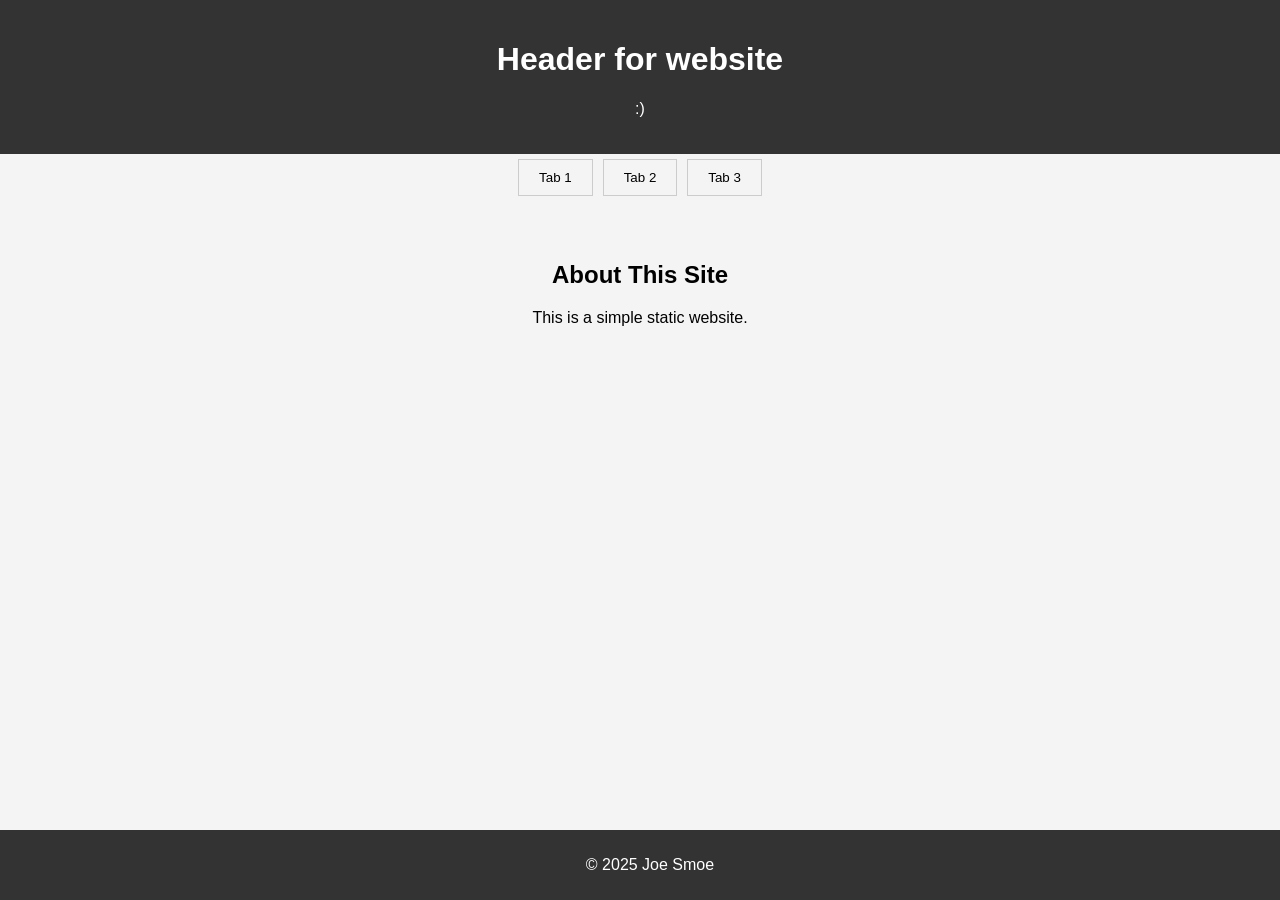
<file: index.html>
<!DOCTYPE html>
<html lang="en">
<head>
    <meta charset="UTF-8">
    <meta name="viewport" content="width=device-width, initial-scale=1.0">
    <title>My GitHub Website</title>
    <link rel="stylesheet" href="style.css">
</head>
<body>
    <header>
        <h1>Header for website</h1>
        <p>:)</p>
    </header>

    <div class="tabs">
        <!-- Tab buttons (will remain horizontal) -->
        <button class="tab-button" onclick="openTab(event, 'tab1')">Tab 1</button>
        <button class="tab-button" onclick="openTab(event, 'tab2')">Tab 2</button>
        <button class="tab-button" onclick="openTab(event, 'tab3')">Tab 3</button>
    </div>

    <!-- Hide All Tabs button (placed after tab buttons, hidden by default) -->
    <button class="hide-all-button" onclick="hideAllTabs()">Hide All Tabs</button>

    <!-- Tab content -->
    <div id="tab1" class="tab-content">
        <h2>Tab 1 Content</h2>
        <p>This is the content of Tab 1.</p>
    </div>

    <div id="tab2" class="tab-content">
        <h2>Tab 2 Content</h2>
        <p>This is the content of Tab 2.</p>
    </div>

    <div id="tab3" class="tab-content">
        <h2>Tab 3 Content</h2>
        <p>This is the content of Tab 3.</p>
    </div>

    <main>
        <section>
            <h2>About This Site</h2>
            <p>This is a simple static website.</p>
        </section>
    </main>

    <footer>
        <p>&copy; 2025 Joe Smoe</p>
    </footer>

    <script src="script.js"></script>
</body>
</html>
</file>
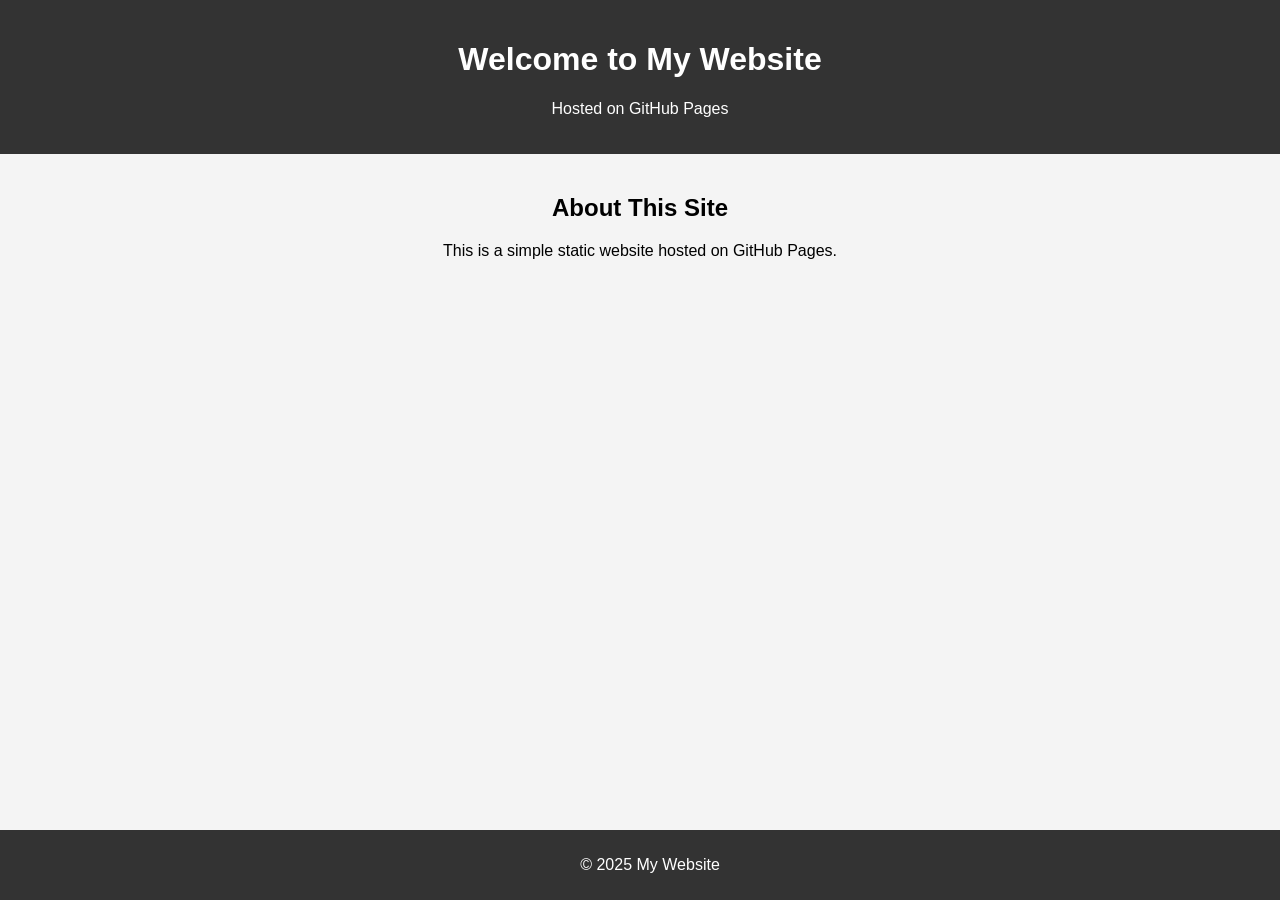
<file: HTML.html>
<!DOCTYPE html>
<html lang="en">
<head>
    <meta charset="UTF-8">
    <meta name="viewport" content="width=device-width, initial-scale=1.0">
    <title>My GitHub Website</title>
    <link rel="stylesheet" href="style.css">
</head>
<body>
    <header>
        <h1>Welcome to My Website</h1>
        <p>Hosted on GitHub Pages</p>
    </header>
    <main>
        <section>
            <h2>About This Site</h2>
            <p>This is a simple static website hosted on GitHub Pages.</p>
        </section>
    </main>
    <footer>
        <p>&copy; 2025 My Website</p>
    </footer>
</body>
</html>
</file>
<file: style.css>
/* Style for the entire page */
body {
    font-family: Arial, sans-serif;
    text-align: center;
    margin: 0;
    padding: 0;
    background-color: #f4f4f4;
}

header {
    background-color: #333;
    color: white;
    padding: 20px;
}

main {
    padding: 20px;
}

footer {
    background-color: #333;
    color: white;
    padding: 10px;
    position: fixed;
    bottom: 0;
    width: 100%;
}

/* Tabs container to arrange buttons horizontally */
.tabs {
    display: flex;
    justify-content: center; /* Horizontally center the buttons */
    margin-bottom: 20px;     /* Add space below the tab buttons */
}

/* Style for the tab buttons (side by side) */
.tab-button {
    padding: 10px 20px;
    margin: 5px;
    border: 1px solid #ccc;
    background-color: #f4f4f4;
    cursor: pointer;
    text-align: center;
}

.tab-button:hover {
    background-color: #ddd;
}

.tab-button.active {
    background-color: #4CAF50;
    color: white;
}

/* Hide all tabs button (this will be displayed vertically at the bottom) */
.hide-all-button {
    padding: 10px 20px;
    margin: 10px;
    border: 1px solid #ccc;
    background-color: #f44336; /* Red color */
    color: white;
    cursor: pointer;
    width: 200px; /* Same width as the tab buttons for alignment */
    display: none; /* Hidden by default */
    margin-top: 20px; /* Add some space above the Hide All Tabs button */
}

/* Hover effect for Hide All Tabs button */
.hide-all-button:hover {
    background-color: #d32f2f;
}

/* Hide all tabs content by default */
.tab-content {
    display: none;
    padding: 20px;
    border: 1px solid #ddd;
    margin: 20px;
    border-radius: 5px;
}

/* Show active tab content */
.tab-content.active {
    display: block;
}
</file>
